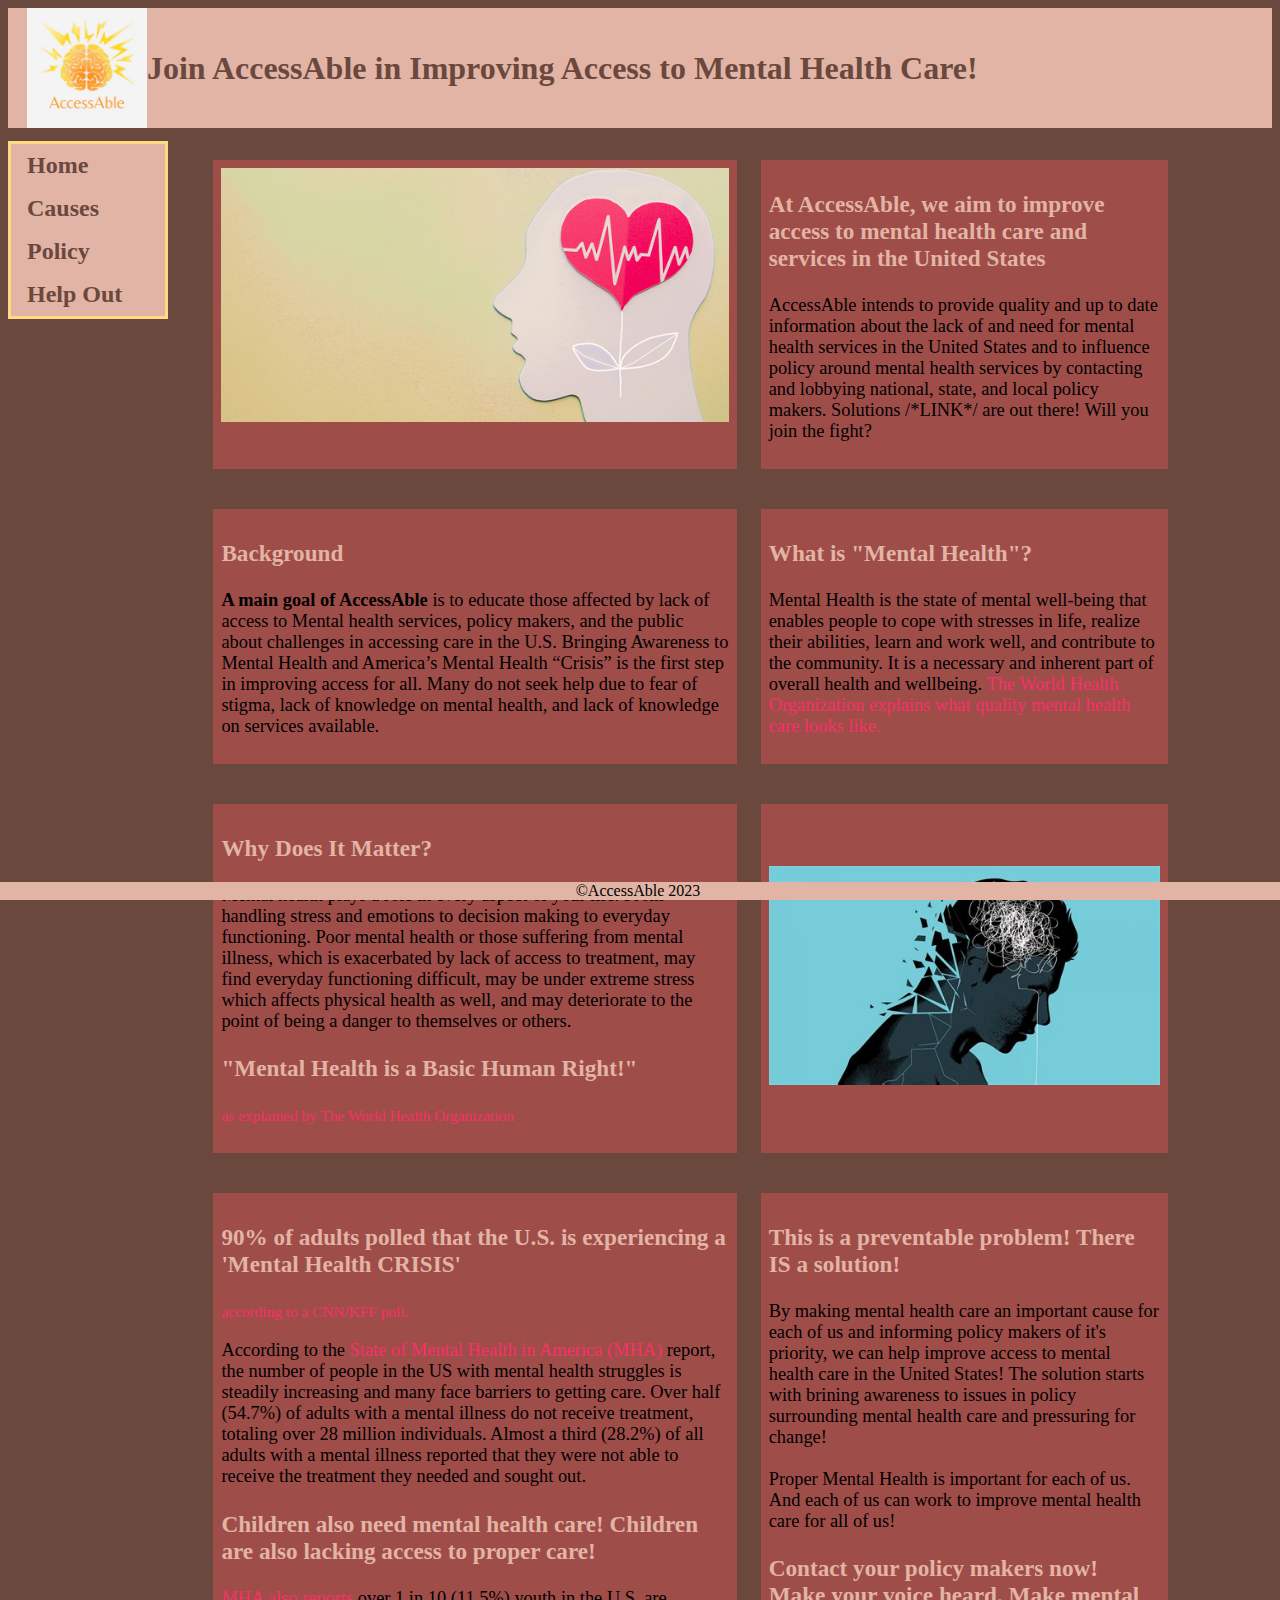
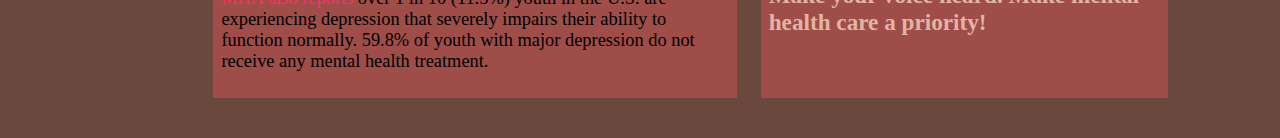
<file: index.html>
<!doctype html>
<html>
<meta name="viewport" content="width=device-width, initialscale=1.0"
	  
<head> 
	<meta charset="utf-8">
	<title>AccessAble</title>
	<style>
		
		.grid-container {
  			display: grid;
  			grid-template-columns: 45% 35%; 
			grid-template-rows: auto auto auto; 
  			grid-row-gap: 2.5em; 
			grid-column-gap: 1.5em; 
			align-content: center; 
			justify-content: center; 
			padding-left: 8%; 
			padding-top: 2em; padding-bottom:2em; 
		}

		.boxmain {
 			background-color: #9F4D49;
			border: medium #FCDB83; 
			padding: 0.5em; 
		}
		
		.boxside {
				background-color: #9F4D49; 
			border: medium #FCDB83;
			padding:0.5em; 
		}
		h3{
			color:#E2B4A5;
	

	</style>
	<link href="issuesite.css" rel="stylesheet" type="text/css"> 
</head> 
  
	  
<body>


<header>
	<div class="headcontainer">
    	<img src="AccessAble_Logo.jpg" width="120" height="120" alt="Logo" >
		<h1> Join AccessAble in Improving Access to Mental Health Care! </h1> 
		
	</div>
</header>
	

<div class="sidenav">
		<a href="#Home"> <b> Home </b> </a>
		<a href="causes.html"> <b>Causes</b></a>
		<a href="#policy"> <b>Policy</b></a>
		<a href="#Help"> <b>Help Out </b> </a>
 </div> 

	
<div class="grid-container">
  <div class="boxmain">
		<img src="about_homepage_custom.jpg" width="100%" height="auto" alt="sillohuette with a heart as the brain with vital lines">
			 </div>
		
  <div class="boxside">
		<h3> At AccessAble, we aim to improve access to mental health care and services in the United States</h3>
	  <p> AccessAble intends to provide quality and up to date information about the lack of and need for mental health services in the United States and to influence policy around mental health services by contacting and lobbying national, state, and local policy makers. 

		Solutions /*LINK*/ are out there! Will you join the fight?
 </p>
	  </div>	
		
  <div class="boxmain">
	  <h3> Background </h3>
	  <p> <b> A main goal of AccessAble </b> is to educate those affected by lack of access to Mental health services, policy makers, and the public about challenges in accessing care in the U.S. Bringing Awareness to Mental Health and America’s Mental Health “Crisis” is the first step in improving access for all. Many do not seek help due to fear of stigma, lack of knowledge on mental health, and lack of knowledge on services available. </p>
	  </div>
		
  <div class="boxside">
		<h3> What is "Mental Health"?</h3>
	  <p> Mental Health is the state of mental well-being that enables people to cope with stresses in life, realize their abilities, learn and work well, and contribute to the community. It is a necessary and inherent part of overall health and wellbeing. <a href="https://www.who.int/news-room/fact-sheets/detail/mental-health-strengthening-our-response" class="hover-link">The World Health Organization explains what quality mental health care looks like.</a> </p>
	  </div>
		
  <div class="boxmain">
	  <h3> Why Does It Matter?</h3>
	 <p>Mental health plays a role in every aspect of your life. From handling stress and emotions to decision making to everyday functioning. Poor mental health or those suffering from mental illness, which is exacerbated by lack of access to treatment, may find everyday functioning difficult, may be under extreme stress which affects physical health as well, and may deteriorate to the point of being a danger to themselves or others. </p>
	  <h3 style = "font-family:Baskerville, 'Palatino Linotype', Palatino, 'Century Schoolbook L', 'Times New Roman', 'serif'"> "Mental Health is a Basic Human Right!" </h3>
	  <p> <a href = "https://www.who.int/news-room/fact-sheets/detail/mental-health-strengthening-our-response" class="hover-link"> <small> as explained by The World Health Organization </small></a> </p>
	  
	  
		
  </div>
		
  <div class="boxside">
	  <br> 
	  <br>
	  <br>
		
	  <img src="mental_ill_photo.jpg" width="100%" height="auto" alt="jjj"/> 
</div>
	
	<div class="boxmain">
	  	<h3> 90% of adults polled that the U.S. is experiencing a 'Mental Health CRISIS' </h3>
		<p> <a href = "https://www.cnn.com/2022/10/05/health/cnn-kff-mental-health-poll-wellness/index.html" class = "hover-link"> <small> according to a CNN/KFF poll. </small></a> </p> 
		 <p> According to the <a href = "https://www.mhanational.org/issues/state-mental-health-america" class= "hover-link"> State of Mental Health in America (MHA) </a> report, the number of people in the US with mental health struggles is steadily increasing and many face barriers to getting care. Over half (54.7%) of adults with a mental illness do not receive treatment, totaling over 28 million individuals. Almost a third (28.2%) of all adults with a mental illness reported that they were not able to receive the treatment they needed and sought out.  </p>
		
		<h3> Children also need mental health care! Children are also lacking access to proper care! </h3>
		<p> <a href = "https://www.mhanational.org/issues/state-mental-health-america" class= "hover-link"> MHA also reports </a> over 1 in 10 (11.5%) youth in the U.S. are experiencing depression that severely impairs their ability to function normally.	59.8% of youth with major depression do not receive any mental health treatment.  </p>
	</div>
		
	<div class="boxside">
		<h3> This is a preventable problem! There IS a solution!</h3>
	  <p> By making mental health care an important cause for each of us and informing policy makers of it's priority, we can help improve access to mental health care in the United States! The solution starts with brining awareness to issues in policy surrounding mental health care and pressuring for change!  <br> 
		  
	<br> Proper Mental Health is important for each of us. And each of us can work to improve mental health care for all of us! </p>
		<h3> Contact your policy makers now! Make your voice heard. Make mental health care a priority!</h3>
	</div>
		
</div>
	
<footer> &copy;AccessAble 2023&nbsp;</footer>
	
</body>
</html>
</file>
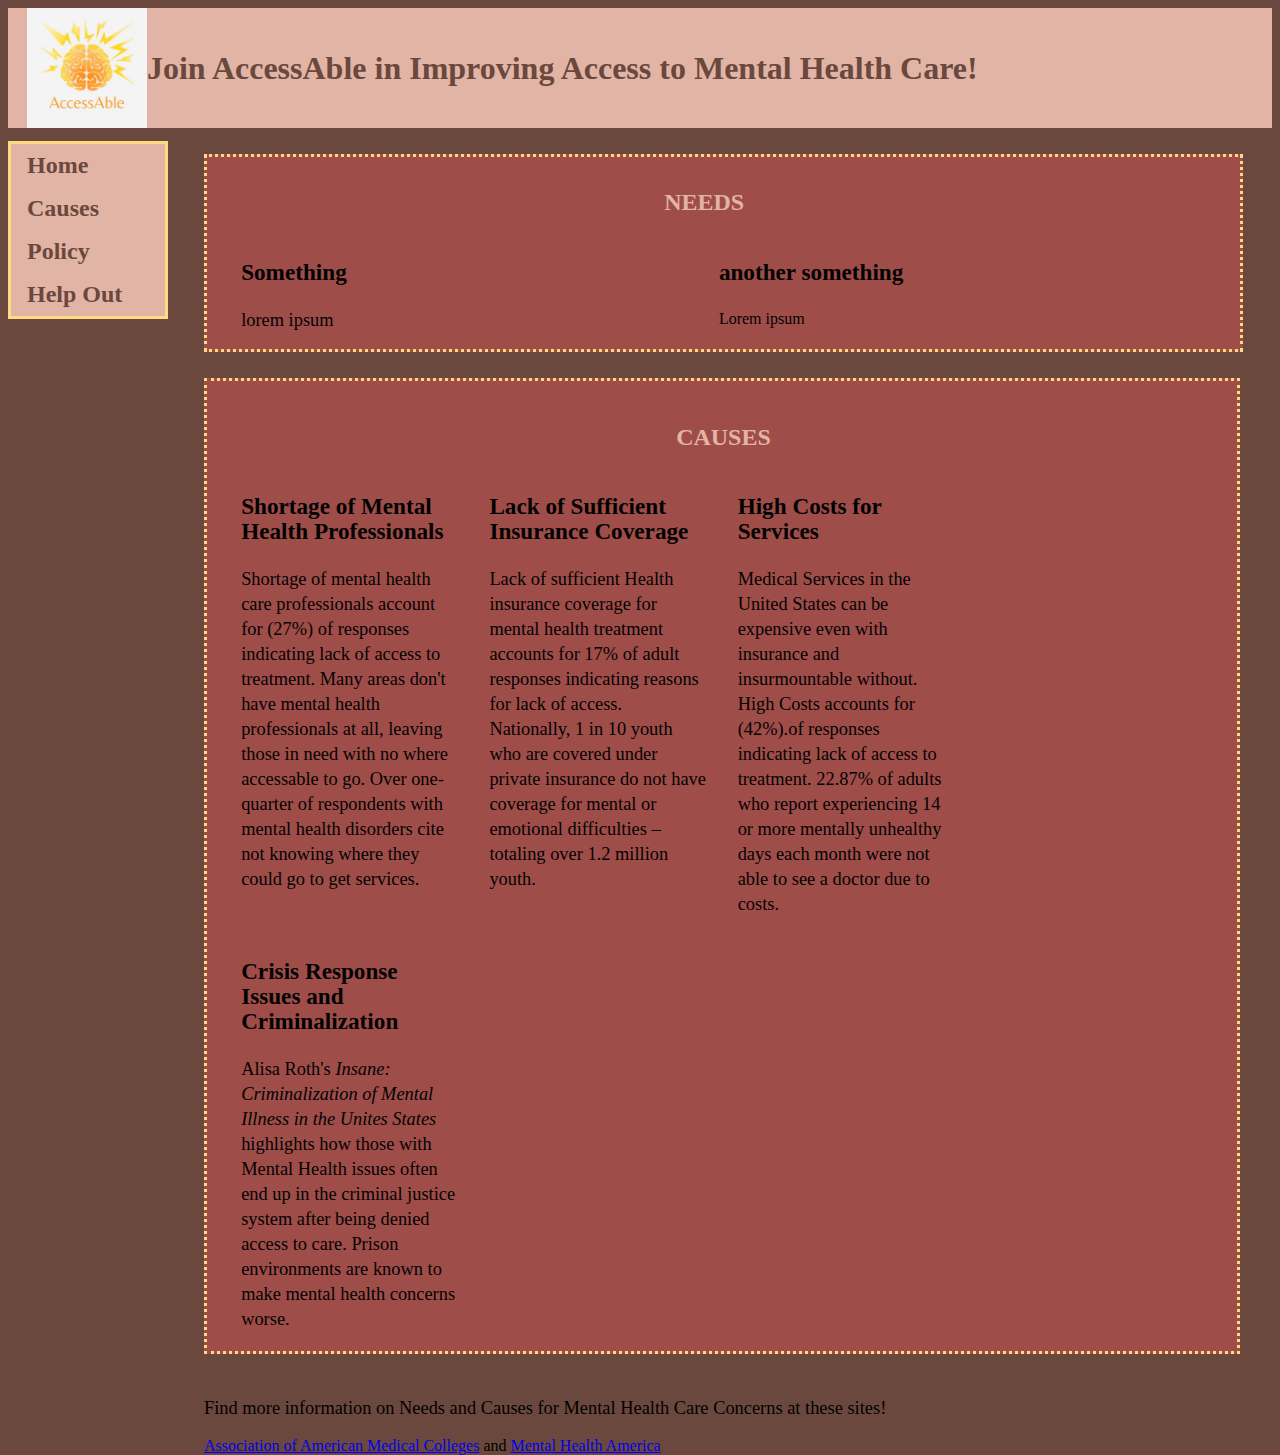
<file: causes.html>
<!doctype html>
<html>
<head>
<meta charset="utf-8">
<title>NeedCause</title>
<link href="issuesite.css" rel="stylesheet" type="text/css">
<link href ="issuecauses.css" rel="stylesheet" type="text/css"> 
</head>

<body>
<header>
	<div class="headcontainer">
    	<img src="AccessAble_Logo.jpg" width="120" height="120" alt="Logo" >
		<h1> Join AccessAble in Improving Access to Mental Health Care! </h1> 
		
	</div>
</header>
	

<div class="sidenav">
		<a href="index.html"> <b> Home </b> </a>
		<a href="#Causes"> <b>Causes</b></a>
		<a href="#policy"> <b>Policy</b></a>
		<a href="#Help"> <b>Help Out </b> </a>
 </div> 
	
<div class = "causesbody-container"> 
	
	
	<section class = "causebody1" > 
		<h2 class = "hidden"> &nbsp; &nbsp; &nbsp; &nbsp; &nbsp; &nbsp; &nbsp; &nbsp; &nbsp; &nbsp; &nbsp; &nbsp; &nbsp; &nbsp; &nbsp; &nbsp; &nbsp; &nbsp; &nbsp; &nbsp; &nbsp; &nbsp; &nbsp; &nbsp; &nbsp; &nbsp; &nbsp; &nbsp; &nbsp; &nbsp; &nbsp; &nbsp; &nbsp; &nbsp; &nbsp; &nbsp; &nbsp;NEEDS</h2>
		<div class="text_column1">
			<h3>Something </h3> <p> lorem ipsum</p>
		</div> 
		<div class = "text_column1"> 
			<h3> another something </h3>Lorem ipsum </div> 
	</section>	
		
	<section class="causebody2" id="about"> 
		<h2 class="hidden">&nbsp; &nbsp; &nbsp; &nbsp; &nbsp; &nbsp; &nbsp; &nbsp; &nbsp; &nbsp; &nbsp; &nbsp; &nbsp; &nbsp; &nbsp; &nbsp; &nbsp; &nbsp; &nbsp; &nbsp; &nbsp; &nbsp; &nbsp; &nbsp; &nbsp; &nbsp; &nbsp; &nbsp; &nbsp; &nbsp; &nbsp; &nbsp; &nbsp; &nbsp; &nbsp; &nbsp; &nbsp; &nbsp;CAUSES&nbsp;</h2>
		
   		 <div class="text_column2">
			 <h3> Shortage of Mental Health Professionals</h3>
			 <p> Shortage of mental health care professionals account for (27%) of responses indicating lack of access to treatment. Many areas don't have mental health professionals at all, leaving those in need with no where accessable to go. Over one-quarter of respondents with mental health disorders cite not knowing where they could go to get services.  </p> </div>
		
    	<div class="text_column2">
			<h3> Lack of Sufficient Insurance Coverage</h3>
			<p>Lack of sufficient Health insurance coverage for mental health treatment accounts for 17% of adult responses indicating reasons for lack of access. Nationally, 1 in 10 youth who are covered under private insurance do not have coverage for mental or emotional difficulties – totaling over 1.2 million youth. </p></div>
		
    	<div class ="text_column2">
			<h3> High Costs for Services </h3>
			<p> Medical Services in the United States can be expensive even with insurance and insurmountable without. High Costs accounts for (42%).of responses indicating lack of access to treatment. 22.87% of adults who report experiencing 14 or more mentally unhealthy days each month were not able to see a doctor due to costs.  </p> </div>
		
		<div class="text_column2">
			<h3>Crisis Response Issues and Criminalization</h3>
			<p>Alisa Roth's <i>Insane: Criminalization of Mental Illness in the Unites States</i> highlights how those with Mental Health issues often end up in the criminal justice system after being denied access to care. Prison environments are known to make mental health concerns worse.  </p> </div>		
  </section>
	
	<p>Find more information on Needs and Causes for Mental Health Care Concerns at these sites! </p> <a href="https://www.aamcresearchinstitute.org/our-work/issue-brief/exploring-barriers-mental-health-care-us"> Association of American Medical Colleges</a> and <a href="https://www.mhanational.org/issues/state-mental-health-america" target="_blank">Mental Health America</a>
	
	
</div>
</body>
</html>
</file>
<file: issuesite.css>
@charset "utf-8";
/* CSS Document */

 body {
	 background-color:#6B483D; 
	
}

header {
	background-color:#E2B4A5; 
	color:#6B483D;
	display: flex;
	align-items: center; 
}
.headcontainer { 
	width: 100%; 
	display: flex;
	align-items: center; 
	align-content:center; 
	margin-left: 1.5% ;
}

.sidenav {
  width:12%;
  position: fixed;
  background: #E2B4A5 ;
  overflow-x: hidden; 
	margin-top:1%; 
	border: solid #FCDB83;
} 

.sidenav a {
  padding: 8px 8px 8px 16px;
	font-size: 1.5em; 
  text-decoration: none;
  font-size-adjust: auto;
  color: #6B483D;
  display: block;
} /*FIX SIDENAV so whole nav is visible in smaller windows but still fixed */

.sidenav a:hover {
	background-color:#FCDB83;
  color:#7C5300;
}

@media screen and (max-height: 650px) {
  .sidenav {padding-top: 15px;}
  .sidenav a {font-size: 18px;}
}

p {
	font-size: 1.15em;
}

h3 {font-size: 1.45em;
	
}

h1 {font-size:2em;}

.hover-link {
  color:#F83068; 
	text-decoration: none; 
  transition: color 0.3s ease;
}

.hover-link:hover {
  color: #FCDB83;
}


footer {
	position: fixed;
	left:0;
	bottom: 0;
	width: 100%;
	text-align: center;
	background-color: #E2B4A5; 
}
</file>
<file: issuecauses.css>
@charset "utf-8";
/* CSS Document */

.causesbody-container{
	width: 82%;
	float:right; 
	margin-right:2.5%;
	
} 
.causebody1{
	clear:both;  
	background-color: #9F4D49; 
	border: medium dotted #FCDB83; 
	margin-bottom: 2vw; 
	margin-top: 2vw;  
	padding-left:1.5vw; 
	padding-right: 1.5vw;
	padding-top:1vw;
	display:inline-block;
	width: 96%; }

.causebody2{
	clear:both; 
	padding-left: 1.5vw;
	padding-right: 1.5vw;
	padding-top: 1.85vw;
	display: inline-block;  
	background-color:#9F4D49;
	border: medium dotted #FCDB83; 
	margin-top: 0px;
	margin-bottom: 2vw;
}


.text_column1 {
	width: 45%; 
	float: left;
	padding-left: 15px;
	padding-right: 15px;
	color: #020202;
}

.text_column2 {
	width: 22%;
	line-height: 25px;
	float: left;
	padding-left: 15px;
	padding-right: 15px;
	color: #020202;
}


h2 {color:#E2B4A5}
</file>
